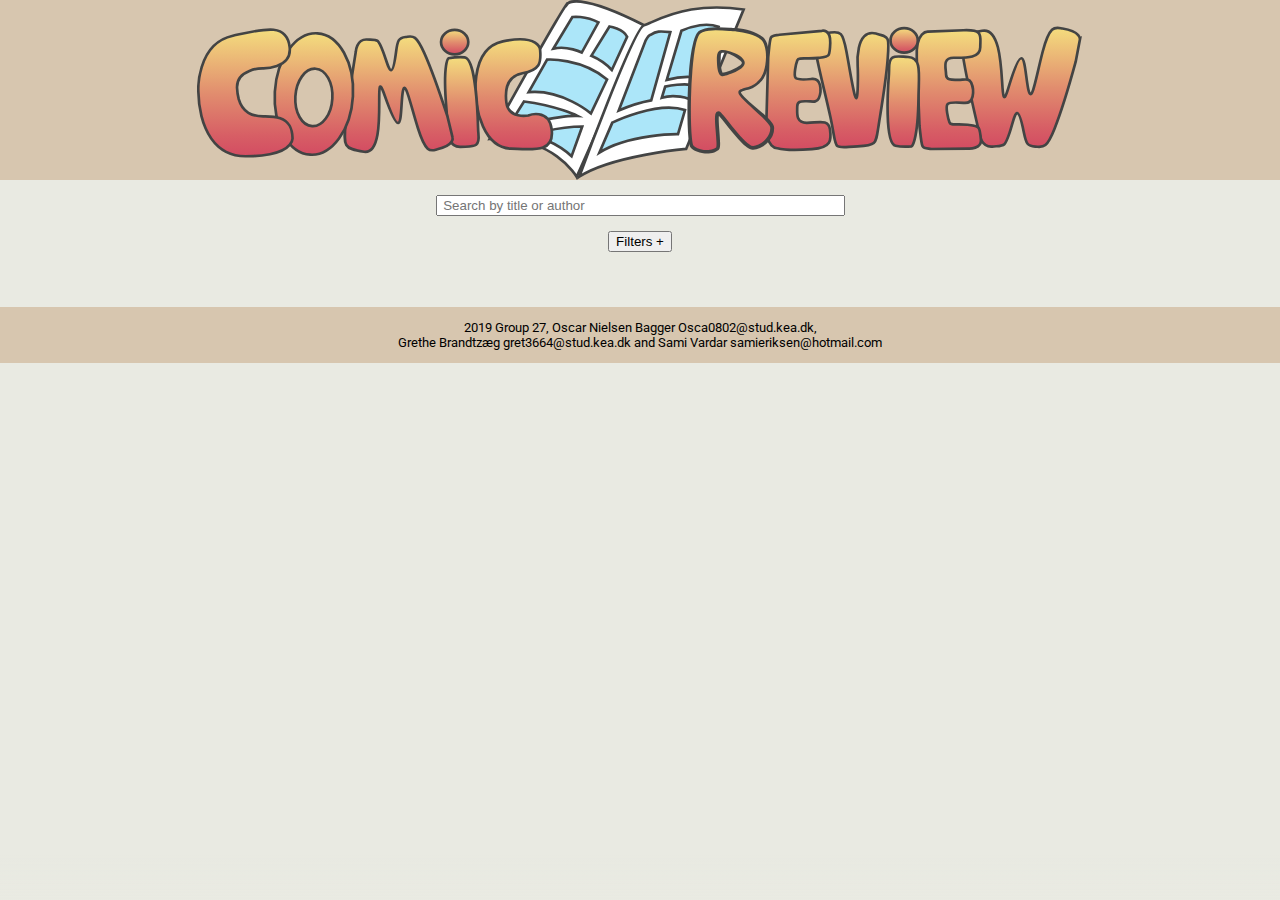
<file: index.html>
<!DOCTYPE html>
<html lang="en">

<head>
	<meta charset="utf-8">
	<meta name="viewport" content="width=device-width, initial-scale=1">
	<title>Comic Review log</title>
	<link rel="stylesheet" type="text/css" href="style.css">
    <!--fonts -->
	<link href="https://fonts.googleapis.com/css?family=Roboto+Condensed&display=swap" rel="stylesheet">
	<link href="https://fonts.googleapis.com/css?family=Roboto+Condensed:700&display=swap" rel="stylesheet">
	<!--headers-->
	<link href="https://fonts.googleapis.com/css?family=Roboto&display=swap" rel="stylesheet"> <!-- p and smaller text -->
	<link rel='icon' href='favicon.ico' type='image/x-icon' />
</head>

<body>
	<header>
        <!-- logo -->
		<div id="logo1" style="cursor: pointer;" onclick="window.location='index.html';"></div>
	</header>
	<nav>
        <!-- søgefeltet -->
		<div id="searchBar"><input type="text" size="48" placeholder=" Search by title or author"></div>
        <!--knap til at åbne og lukke listen med filtre -->
        <div id="filterButton"><input type="button" value="Filters +"></div>
        <!--listen med filtre -->
		<div id="tagList" class="hidden"></div>
	</nav>

	<main>
	</main>
    <!-- gradient i bunden af siden -->
	<div id="overlay"></div>
    <!--template for making comics in the grid -->
	<template class="comicTemp">
		<article class="comicPanel">
			<p class="rating"></p>
			<img class="cover" src="#" alt="#">
		</article>
	</template>
	<!--template for making genre checkboxes -->
	<template class="tagTemp">
		<div class="tagBox">
			<input type="checkbox">
			<label></label>
		</div>
	</template>
	<footer><time datetime="2019-09-16">2019</time> Group 27, Oscar Nielsen Bagger Osca0802@stud.kea.dk,<br> Grethe Brandtzæg gret3664@stud.kea.dk and Sami Vardar samieriksen@hotmail.com </footer>
	<script src="script.js"></script>
</body></html>
</file>
<file: style.css>
* {
	/* defines a margin on the site itself */
	margin: 0 auto;
}

body {
	background-color: #E9EAE2;
}

img {
	width: 100%;
}

h2 {
	font-family: 'Roboto Condensed', sans-serif;
}

p {
	font-family: 'Roboto', sans-serif;
}

.info p {
	font-size: 1em;
}

header {
	height: 20vh;
	background-color: #d7c6af;
}

#logo1 {
	background-image: url(long%20book%20middle.svg);
	height: inherit;
	background-repeat: no-repeat;
	background-position: center;
}

.tagBox {
	margin-left: 0;
}

nav {
	max-width: 1200px;
}


/* Front Page */
nav #tagList {
	padding: 10px;
	display: grid;
	grid-template-columns: repeat(auto-fill, minmax(170px, 1fr));
	padding-bottom: 5vh;
	font-family: 'Roboto', sans-serif;
	font-size: 1em;
}

#tagList label {
	text-transform: capitalize;
}

#filterButton {
	padding: 15px 15px 0px 15px;
}

nav #searchBar {
	width: inherit;
	max-width: 90vw;
	text-align: center;
	padding: 15px;
}

main {
	display: grid;
	grid-template-columns: repeat(auto-fill, minmax(150px, 1fr));
	grid-gap: 15px;
	max-width: 1200px;
	margin: 0px auto;
}

.comicPanel {
	margin-bottom: 20px;
	/*	background-color: #D7C6AF;*/
	border-radius: 3px;
	animation: coverIn 0.6s ease-out both;
	align-self: end;
	position: relative;
}

.comicPanel .rating {
	position: absolute;
	bottom: 4px;
	right: -2px;
	background-color: aliceblue;
	border-top-left-radius: 8px;
	border: 1px solid grey;
	padding: 2px 2px 0px 5px;
	font-family: 'Roboto Condensed', sans-serif;
	text-align: center;
	font-size: 1.5em;
	font-weight: bold;
}

.comicPanel .cover {
	border: 1px solid grey;
	overflow: hidden;
}

#overlay {
	position: fixed;
	bottom: 0;
	width: 100%;
	height: 5%;
	background-image: linear-gradient(to bottom, rgba(233, 234, 226, 0), rgba(233, 234, 226, 1));
}

footer {
	background-color: #d7c6af;
	width: auto;
	text-align: center;
	color: black;
	padding: 1em;
	font-size: 0.8em;
	font-family: 'Roboto', sans-serif;
}

/* This is the animation for the fade-in on the covers when refreshing
site */
@keyframes coverIn {
	0% {
		transform: translateX(10px);
		opacity: 0;
	}

	50% {
		opacity: 0.3;
	}

	100% {
		transform: translateX(0);
		opacity: 1;
	}
}

/* This affects the shading appearing behind the covers when
hovered over by mouse */
.comicPanel .cover:hover {
	cursor: pointer;
	box-shadow: 5px 5px 1px 0px grey;
}

/* Single View */

.myComic {
	display: grid;
	grid-template-columns: 1fr;
}

.myComic div {
	padding: 20px;
}

.singleComic {
	max-width: 1200px;
	margin: 0 auto;
}

.myComic img {
	box-shadow: 5px 5px 5px grey;
	text-align: center;
}

.myComic .rating {
	margin-top: 10px;

	background-color: white;
	border-top-left-radius: 10px;
	border-top-right-radius: 10px;
	border: 1px solid grey;
	padding: 3px 0px 3px 0px;
	font-family: 'Roboto Condensed', sans-serif;
	text-align: center;
	font-size: 1.5em;
	font-weight: bold;
}

.myComic .author {

	border-bottom-left-radius: 10px;
	border-bottom-right-radius: 10px;
	background-color: white;
	border: 1px solid grey;
	padding: 5px 0px 5px 0px;
	font-family: 'Roboto Condensed', sans-serif;
	text-align: center;
	font-size: 1em;
}

.myComic .rating,
.author {
	box-shadow: 2px 5px 10px grey;
}

.singleComic .title {
	text-align: center;
	margin-top: 15px;
	margin-bottom: 15px;
}

.singleComic .review,
.pro,
.con,
.tag {
	margin-bottom: 15px;
	padding-left: 50px;
	padding-right: 50px;
	line-height: 20px;
}

img.luk {
	padding: 15px;
	width: 20vw;
	position: absolute;
	cursor: pointer;
}

.luk:hover {
	cursor: pointer;
}

@media only screen and (min-width: 450px) {

	img.luk {
		width: 15vw;
	}

}

@media only screen and (min-width: 650px) {

	img.luk {
		width: 10vw;
	}

	.myComic {

		grid-template-columns: 1fr 1fr;
	}

	.singleComic .title {
		font-size: 2.5rem;
		margin-top: 25px;
		margin-bottom: 25px;
	}

	.singleComic .review,
	.pro,
	.con,
	.tag {
		margin-bottom: 25px;
		line-height: 30px;
	}

}

@media only screen and (min-width: 980px) {
	nav #filterButton {
		width: inherit;
		text-align: center;
		padding-top: 0px;
	}

	img.luk {
		width: 8vw;
	}

	.myComic {

		grid-template-columns: 1fr 2fr;
	}

	.singleComic .title {
		font-size: 2.5rem;
		margin-top: 25px;
		margin-bottom: 25px;
	}

	.singleComic .review,
	.pro,
	.con,
	.tag {
		margin-bottom: 25px;
		line-height: 30px;
	}

	@media only screen and (min-width: 1200px) {

		img.luk {
			width: 4vw;
		}

	}

}

/* filter list is not supposed to be shown when collapsed */
.hidden {
	display: none;
	transform: scale(0);
	transform: translateX(-100%);
	opacity: 0;
	height: 0;
}
</file>
